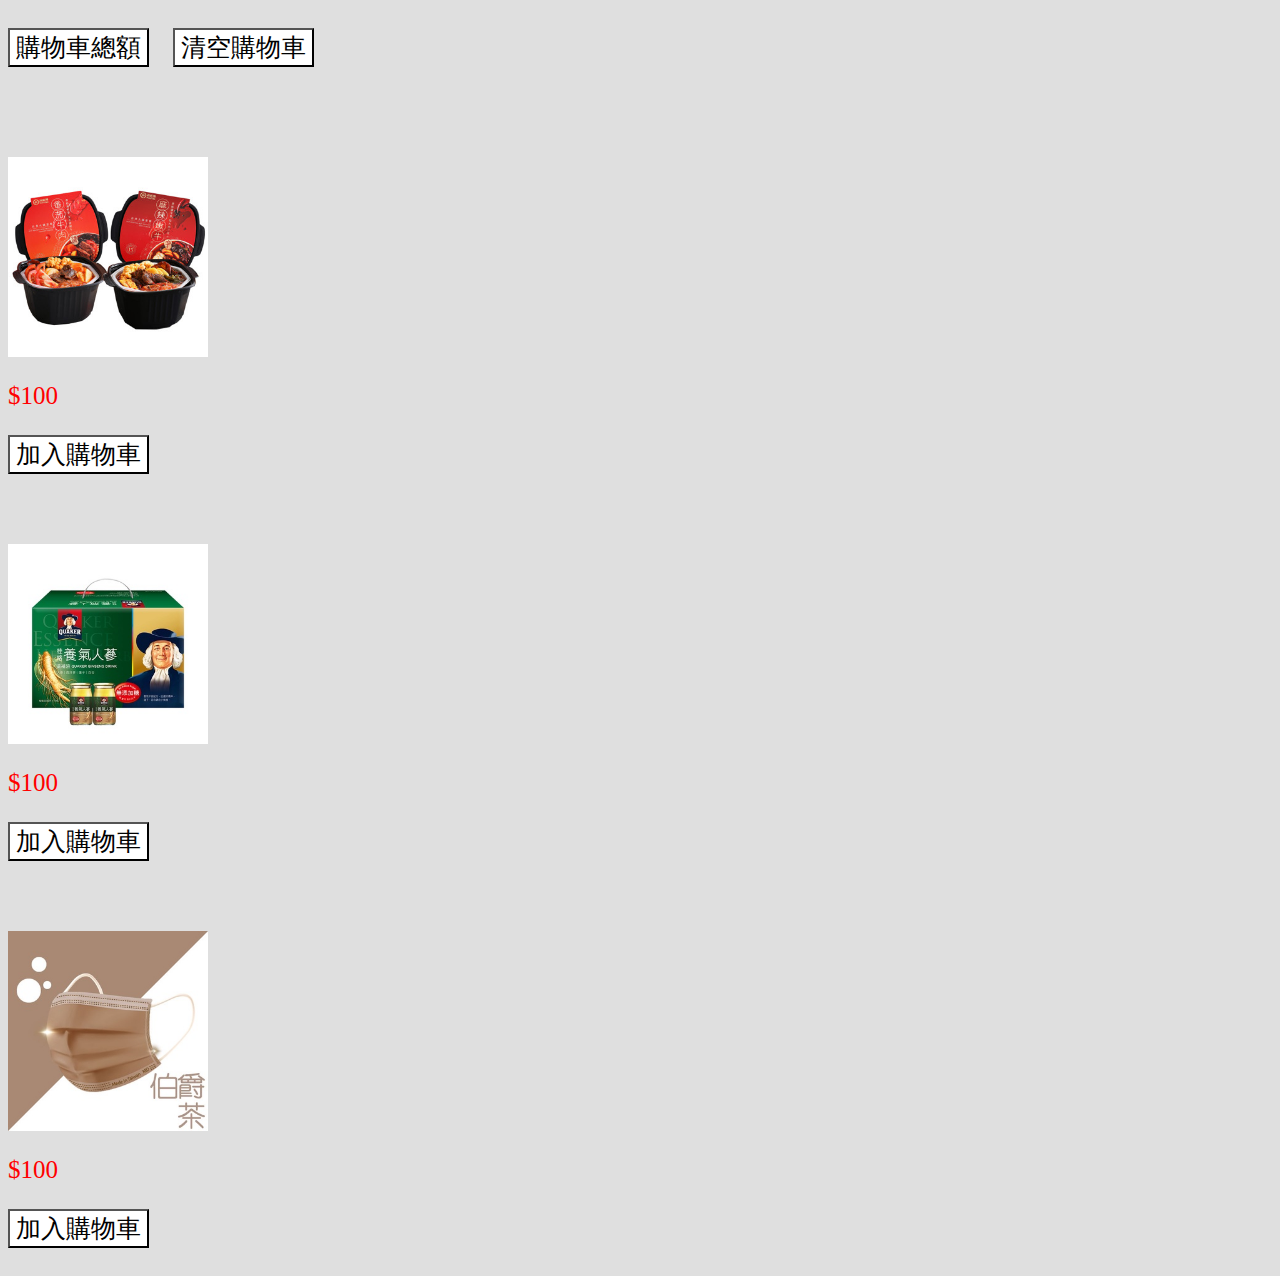
<file: test1/index.html>
<!DOCTYPE html>
<html lang="zh-Hant">
    <head>
        <meta charset="UTF-8">
        <meta name="viewport" content="width=device-width, initial-scale=1.0">
        <title>購物網測驗1</title>
        <meta name="description" content="測驗1">
        
        <link rel="stylesheet" href="style.css">
    </head>

    <body>
        <button class="button1">購物車總額</button>
        <button class="button1">清空購物車</button>
        <br>

        <img src="product_image1.jpg" >
        <p>$100</p>
        <button>加入購物車</button>
        <br>

        <img src="product_image2.jpg" >
        <p>$100</p>
        <button>加入購物車</button>
        <br>

        <img src="product_image3.jpg" >
        <p>$100</p>
        <button>加入購物車</button>
        <br>

        
        <script src="script.js"></script>
    </body>
</html>
</file>
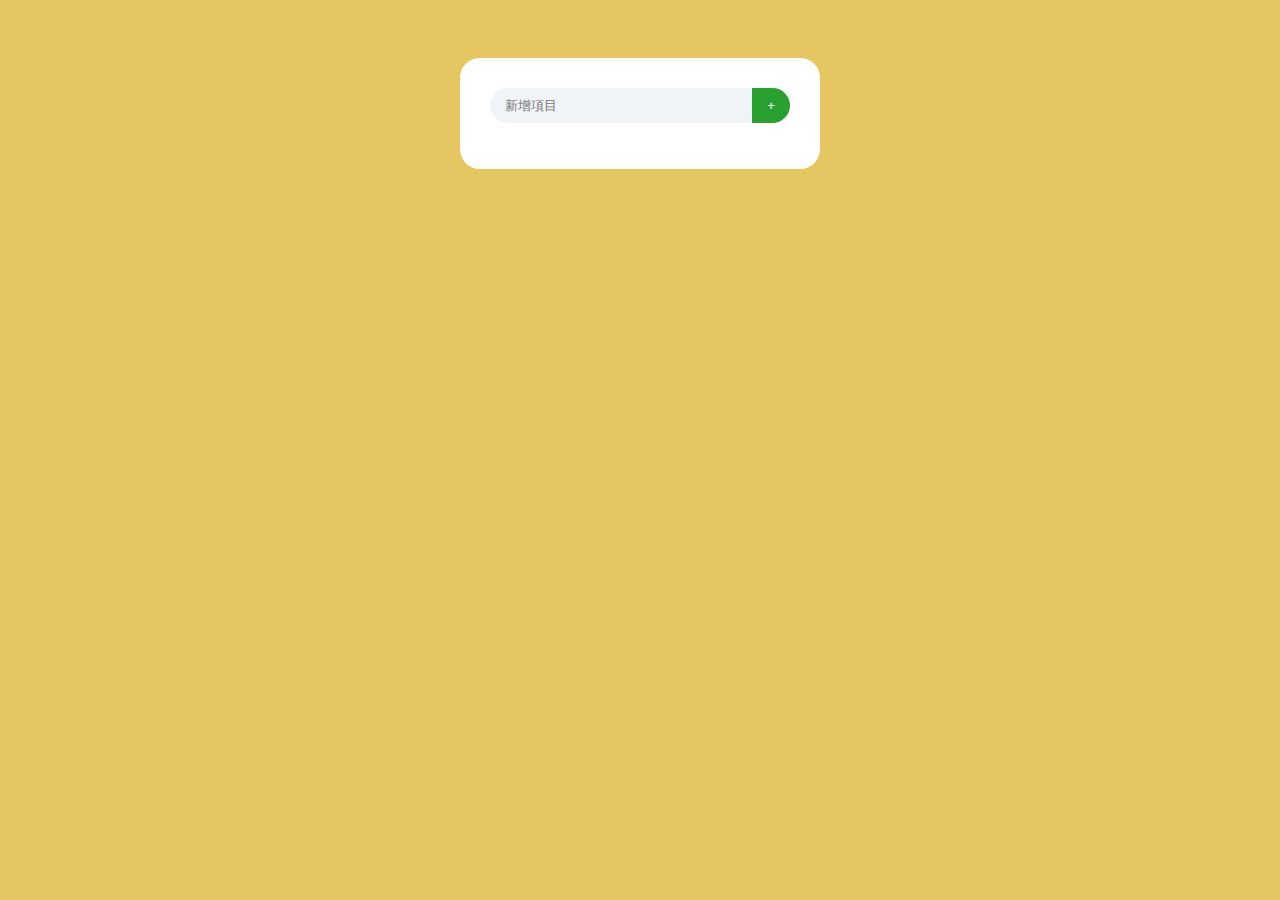
<file: To_do list app/index.html>
<!DOCTYPE html>
<html lang="zh-Hant">
    <head>
        <meta charset="UTF-8">
        <meta name="viewport" content="width=device-width, initial-scale=1">
        <title>代辦事項 App</title>
        <link rel="stylesheet" href="style4.css">
    </head>
    <body>
        <div class ="操作面板">
            <div class = "輸入區域">
                <input class = "文字欄" placeholder = "新增項目">
                <button class = "按鈕">+</button> <!--新增+的按鈕-->
                </div>
            <ul class ="清單">
            </ul>
        </div>
        
        <script src="script4.js"></script>
        
    </body>
    </html>
</file>
<file: test1/style.css>
*{background-color: rgb(223, 223, 223);}

.button1 {
    background-color:white;
    font-size: 25px;
    margin: 20px 20px 40px 0px;
}

button:hover,
.button1:hover {
    background-color: #cccccc;
}

button {
    background-color:white;
    font-size: 25px;
    margin: 0px 20px 20px 0px;
    cursor: pointer;
}


img {
    height:200px;
    display:block;
    margin-top:50px;
}

p {
    font-size: 25px;
    color:red;
}
</file>
<file: To_do list app/style4.css>
body {
    background-color:rgb(230, 198, 96);
    display:flex;
    justify-content: center;
}

.操作面板 {
    background-color:white;
    width:300px;
    padding:30px;
    margin-top:50px;
    border-radius:20px;
    box-shadow: 0 10px 20px rgba(0,0,0,0,1);
}

.輸入區域 {
    display:flex;
    border-radius:25px;
    overflow:hidden; /*讓圓角效果不超過父元素*/
}

.文字欄 {
    flex-grow: 1;
    border:none; /*移除預設邊框*/
    background-color:#F0F4F8;
    padding: 10px 15px; /*上+右邊距設定*/
    outline:none; /*移除元素輪廓線*/
}

.按鈕 {
    background-color:rgb(41, 161, 47);
    border:none;
    color:white;
    padding: 10px 15px;
    cursor:pointer; /* 游標滑過時變手指*/
}

.清單 {
    list-style-type:none; /*移除預設項目符號:點*/
    padding:0px;
}

.清單 li {
    display:flex;
    padding:10px;
    border-bottom: 1px solid #a1a1a1; /* 清單項目底部邊框*/
}

.清單 label {  
    flex-grow: 1;  /* 文字標籤間隔加寬*/
}

.打勾方塊 { 
    margin-right: 15px; /*增加打勾方塊與文字的間隔*/
}

.垃圾桶 {
    background: none; /*移除背景色*/
    border: none;  /*移除邊框*/
    cursor: pointer;
    opacity: 0.5; /*透明度改成50%*/
}

.垃圾桶:hover {
    opacity: 1.0; /*滑鼠經過時透明度恢復100%*/
}
</file>
